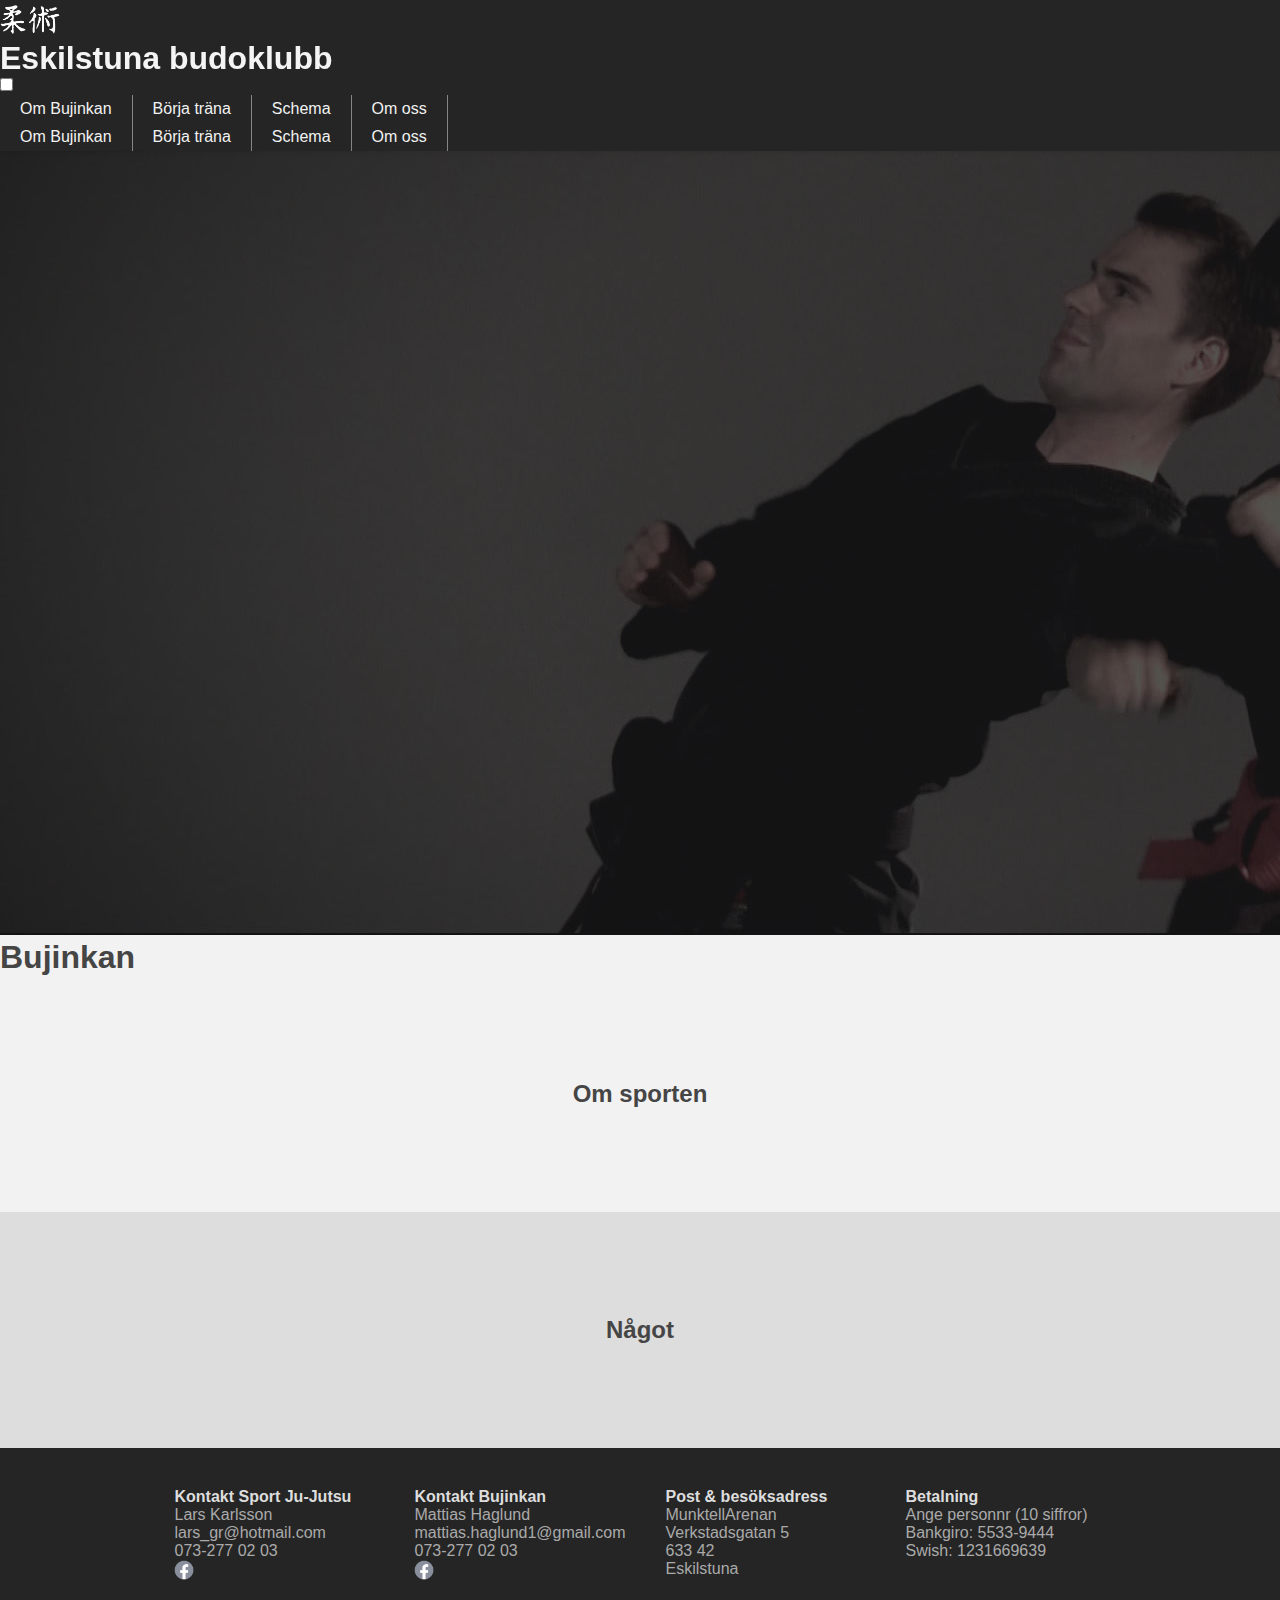
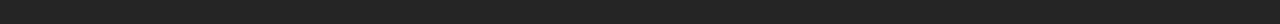
<file: bujinkan/bujinkan.html>
<!DOCTYPE html>
<html>
	<link rel="stylesheet" href="../css/styles.css">
	<link rel="stylesheet" href="../css/nav.css">
	<head>
		<meta charset="UTF-8">
		<meta name="format-detection" content="telephone=no">
		<title>Eskilstuna Budoklubb</title>
	</head>

	<body>
	  <div id="wrapper">
	  
	    <header id="header">
		  <a class="row" href="../index.html">
		    <img class="logo" src="../res/img/logo.png"/>
		    <h1>Eskilstuna budoklubb</h1>
		  </a>
		  
		  <nav class="navigation-top" role="navigation">
		    <div id="hamburger">
			
		      <!-- A fake / hidden checkbox is used as click reciever,
			  so you can use the :checked selector on it.-->
			  <input type="checkbox" />
			  
			  <!-- Hamburger is the span -->
		      <span></span>
		      <span></span>
		      <span></span>
			
			  <ul id="menu-mobile">        
		        <li><a class="active" href="#">Om Bujinkan</a></li>
		        <li><a href="börja-träna.html">Börja träna</a></li>
		        <li><a href="schema.html">Schema</a></li>
		        <li><a href="om-oss.html">Om oss</a></li>
		      </ul>
		    </div>
			
		    <div id="menu-desktop">
		      <ul>        
		        <li><a class="active" href="#">Om Bujinkan</a></li>
		        <li><a href="börja-träna.html">Börja träna</a></li>
		        <li><a href="schema.html">Schema</a></li>
		        <li><a href="om-oss.html">Om oss</a></li>
		      </ul>
		    </div>
		  </nav>
		</header>
		
		<section id="banner" class="header-margin">
		  <figure>
		    <img src="../res/img/bujinkan-dark.jpg"/>
			<figcaption>
			  <h1>Bujinkan</h1>
			</figcaption>
		  </figure>
		</section>

		<section class="style1">
		  <article class="content">
		    <div class="text">
		      <h2 class="center">Om sporten</h2>
		      <p></p>
			</div>
		  </article>
		</section>
		
		<section class="style2">
		  <article class="content">
		    <div class="text">
		      <h2 class="center">Något</h2>
		      <p></p>
			</div>
		  </article>
		</section>
		
		<footer>
		  <ul>
		    <li><h4>Kontakt Sport Ju-Jutsu</h4></li>
		    <li>Lars Karlsson</li>
		    <li>lars_gr@hotmail.com</li>
			<li>073-277 02 03</li>
		    <li><a href="https://www.facebook.com/groups/192006767501819/"><img src="../res/img/facebook.png" width=20px></a></li>
		  </ul>
		  <ul>
		    <li><h4>Kontakt Bujinkan</h4></li>
		    <li>Mattias Haglund</li>
		    <li>mattias.haglund1@gmail.com</li>
			<li>073-277 02 03</li>
		    <li><a href="https://www.facebook.com/BujinkanDojoEskilstuna/"><img src="../res/img/facebook.png" width=20px></a></li>
		  </ul>
		  <ul>
		    <li><h4>Post & besöksadress</h4></li>
		    <li>MunktellArenan</li>
			<li>Verkstadsgatan 5</li>
			<li>633 42</li>
			<li>Eskilstuna</li>
		  </ul>
		  <ul>
		    <li><h4>Betalning</h4></li>
		    <li>Ange personnr (10 siffror)</li>
		    <li>Bankgiro: 5533-9444</li>
		    <li>Swish: 1231669639</li>
		  </ul>
		</footer>
		
	  </div>
	</body>
</html>
</file>
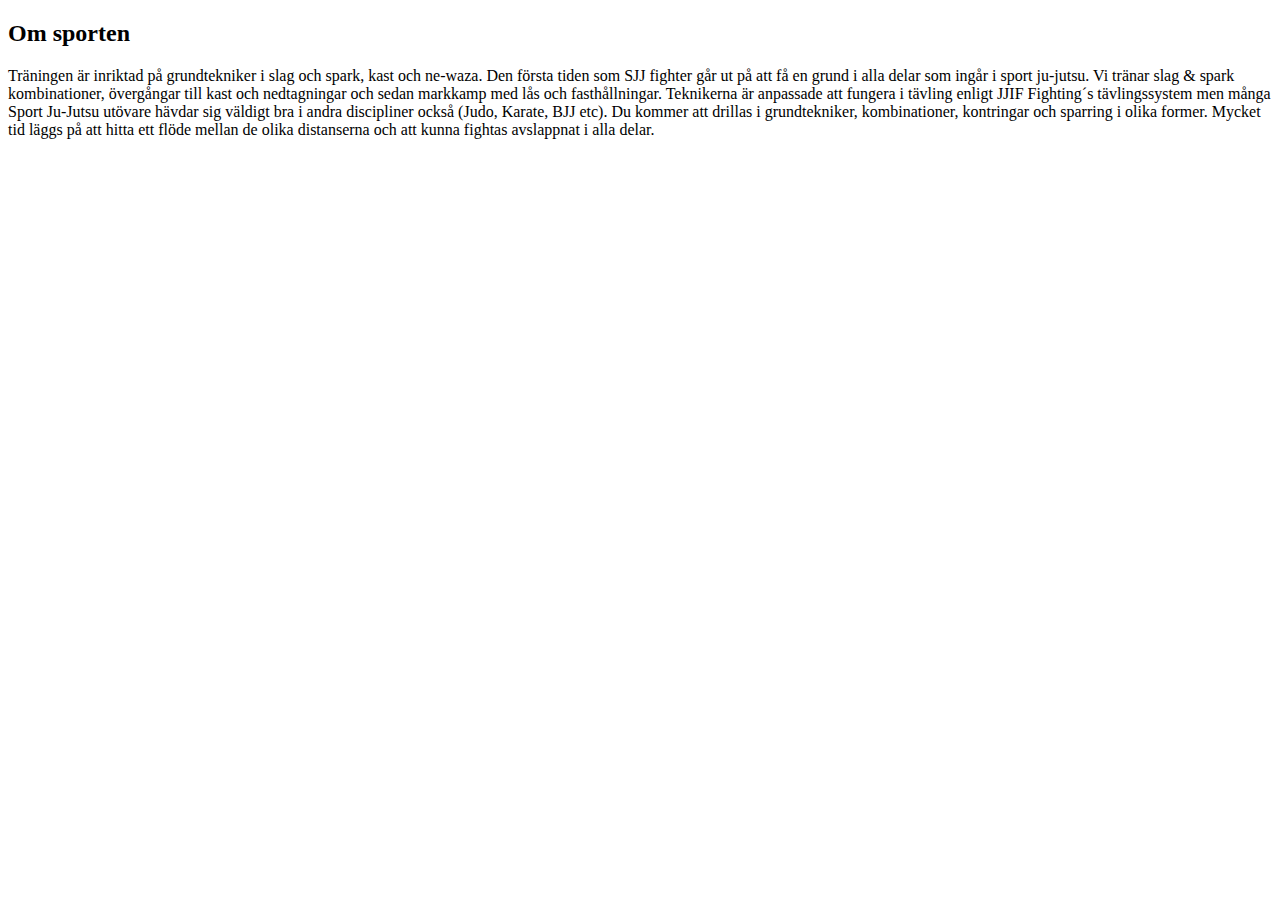
<file: includes/sjj-info.html>
<!DOCTYPE html>
<html>
  <h2 class="center">Om sporten</h2>
  <p class="center">Träningen är inriktad på grundtekniker i slag och spark, kast och ne-waza. Den första tiden som SJJ fighter går ut på att få en grund  i alla delar som ingår i sport ju-jutsu. Vi tränar slag & spark kombinationer, övergångar till kast och nedtagningar och sedan markkamp med lås och fasthållningar. Teknikerna är anpassade att fungera i tävling enligt JJIF Fighting´s tävlingssystem men många Sport Ju-Jutsu utövare hävdar sig väldigt bra i andra discipliner också (Judo, Karate, BJJ etc). Du kommer att drillas i grundtekniker, kombinationer, kontringar och sparring i olika former. Mycket tid läggs på att hitta ett flöde mellan de olika distanserna och att kunna fightas avslappnat i alla delar.</p>
</html>
</file>
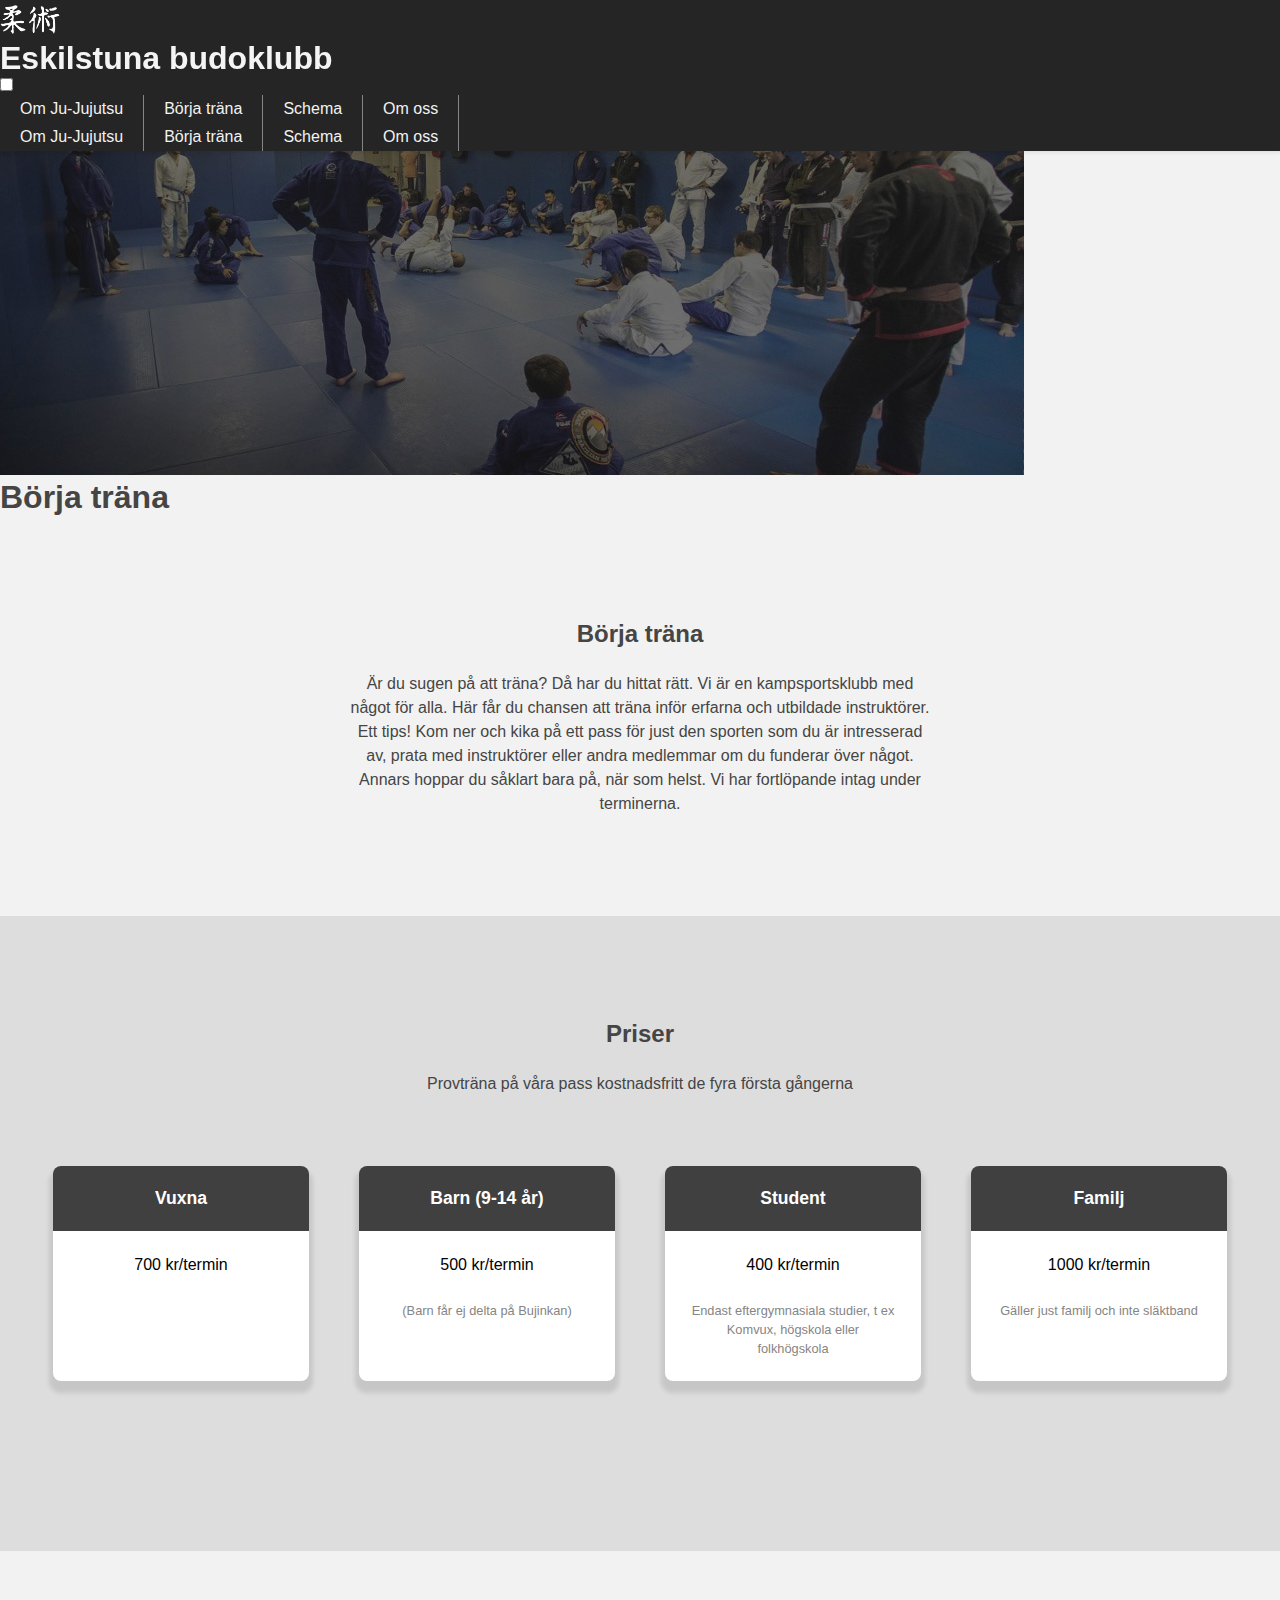
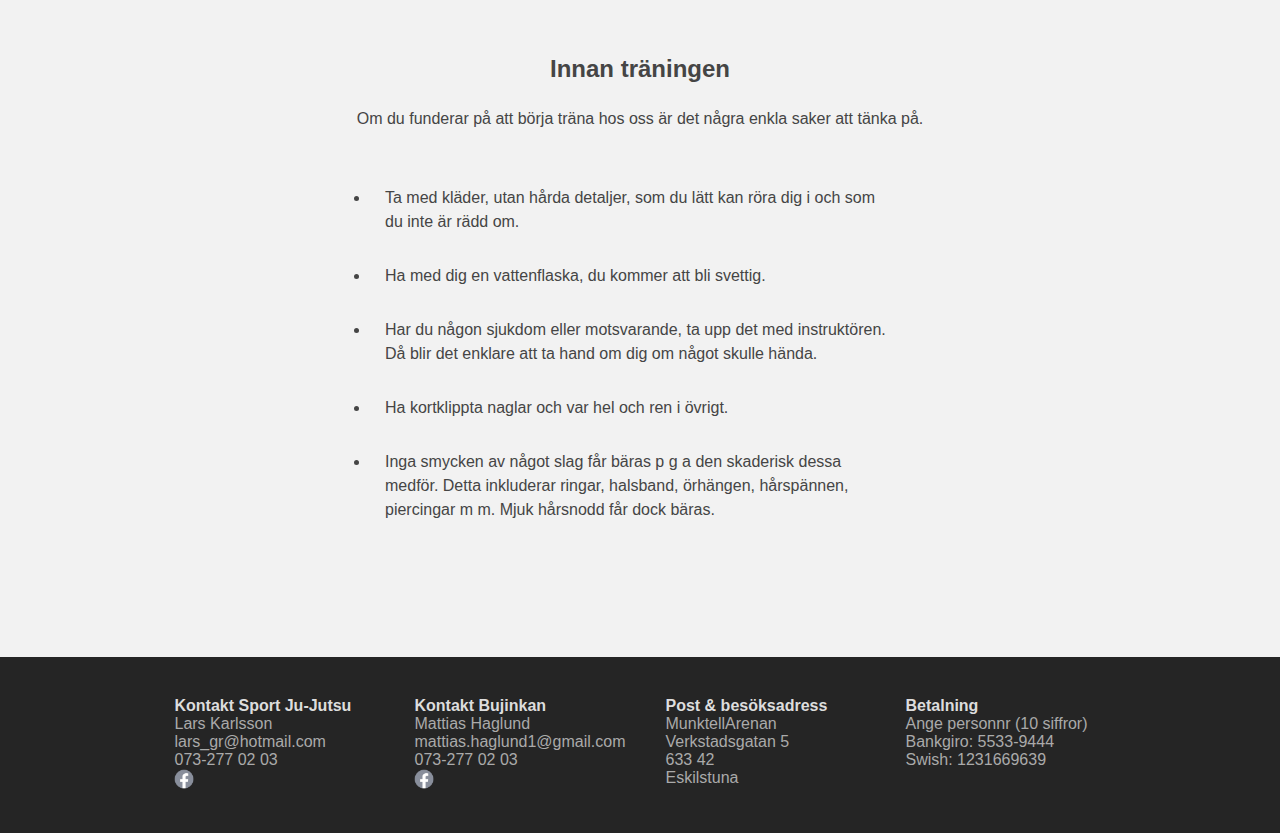
<file: sjj/börja-träna.html>
<!DOCTYPE html>
<html>
	<link rel="stylesheet" href="../css/styles.css">
	<link rel="stylesheet" href="../css/nav.css">
	<link rel="stylesheet" href="../css/price.css">
	<head>
		<meta charset="UTF-8">
		<meta name="format-detection" content="telephone=no">
		<title>Eskilstuna Budoklubb</title>
	</head>

	<body>
	  <div id="wrapper">
	  
	    <header id="header">
		  <a class="row" href="../index.html">
		    <img class="logo" src="../res/img/logo.png"/>
		    <h1>Eskilstuna budoklubb</h1>
		  </a>
		  
		  <nav class="navigation-top" role="navigation">
		    <div id="hamburger">
			
		      <!-- A fake / hidden checkbox is used as click reciever,
			  so you can use the :checked selector on it.-->
			  <input type="checkbox" />
			  
			  <!-- Hamburger is the span -->
		      <span></span>
		      <span></span>
		      <span></span>
			
			  <ul id="menu-mobile">        
		        <li><a href="sjj.html">Om Ju-Jujutsu</a></li>
		        <li><a class="active" href="#">Börja träna</a></li>
		        <li><a href="schema.html">Schema</a></li>
		        <li><a href="om-oss.html">Om oss</a></li>
		      </ul>
		    </div>
			
		    <div id="menu-desktop">
		      <ul>        
		        <li><a href="sjj.html">Om Ju-Jujutsu</a></li>
		        <li><a class="active" href="#">Börja träna</a></li>
		        <li><a href="schema.html">Schema</a></li>
		        <li><a href="om-oss.html">Om oss</a></li>
		      </ul>
		    </div>
		  </nav>
		</header>
		
		<section id="banner" class="header-margin">
		  <figure>
		    <img src="../res/img/class.jpg"/>
			<figcaption>
			  <h1>Börja träna</h1>
			</figcaption>
		  </figure>
		</section>
		
		
		<section class="style1">
		  <article class="content">
		    <div class="text">
		      <h2 class="center">Börja träna</h2>
		      <p class="center">Är du sugen på att träna? Då har du hittat rätt. Vi är en kampsportsklubb med något för alla. Här får du chansen att träna inför erfarna och utbildade instruktörer. Ett tips! Kom ner och kika på ett pass för just den sporten som du är intresserad av, prata med instruktörer eller andra medlemmar om du funderar över något. Annars hoppar du såklart bara på, när som helst. Vi har fortlöpande intag under terminerna.</p>
		    </div>
		  </article>
		</section>

		
		<section class="style2">
		  <article class="content">
		    <div class="text">
		      <h2 class="center">Priser</h2>
		      <p class="center">Provträna på våra pass kostnadsfritt de fyra första gångerna</p>
		    </div>
		  
		    <!-- Priser -->
		    <section id="price-area" class="col">
		      <article class="price">
		        <div class="price-header"><h3>Vuxna</h3></div>
			    <div class="price-text-grid">
			      <p>700 kr/termin</p>
			    </div>
		      </article>
		  		  
		      <article class="price">
		        <div class="price-header"><h3>Barn (9-14 år)</h3></div>
			    <div class="price-text-grid">
			      <p>500 kr/termin</p>
			      <p class="sub-p">(Barn får ej delta på Bujinkan)</p>
			    </div>
		      </article>
		  		  
		      <article class="price">
		        <div class="price-header"><h3>Student</h3></div>
			    <div class="price-text-grid">
			      <p>400 kr/termin</p>
			      <p class="sub-p">Endast eftergymnasiala studier, t ex Komvux, högskola eller folkhögskola</p>
			    </div>
		      </article>
		  		  
		      <article class="price">
		        <div class="price-header"><h3>Familj</h3></div>
			    <div class="price-text-grid">
			      <p>1000 kr/termin</p>
			      <p class="sub-p">Gäller just familj och inte släktband</p>
			    </div>
		      </article>
		    </section>
		  </article>
		</section>
		
		
		
		<section class="style1">
		  <article class="content">
		    <div class="text">
		      <h2 class="center">Innan träningen</h2>
		      <p class="center">Om du funderar på att börja träna hos oss är det några enkla saker att tänka på.</p>
			  <ul>
			    <li>Ta med kläder, utan hårda detaljer, som du lätt kan röra dig i och som du inte är rädd om.</li>
			    <li>Ha med dig en vattenflaska, du kommer att bli svettig.</li>
		        <li>Har du någon sjukdom eller motsvarande, ta upp det med instruktören. Då blir det enklare att ta hand om dig om något skulle hända.</li>
			    <li>Ha kortklippta naglar och var hel och ren i övrigt.</li>
			    <li>Inga smycken av något slag får bäras p g a den skaderisk dessa medför. Detta inkluderar ringar, halsband, örhängen, hårspännen, piercingar m m. Mjuk hårsnodd får dock bäras.</li>
			  </ul>
		    </div>
		  </article>
		</section>
		
		
		<footer>
		  <ul>
		    <li><h4>Kontakt Sport Ju-Jutsu</h4></li>
		    <li>Lars Karlsson</li>
		    <li>lars_gr@hotmail.com</li>
			<li>073-277 02 03</li>
		    <li><a href="https://www.facebook.com/groups/192006767501819/"><img src="../res/img/facebook.png" width=20px></a></li>
		  </ul>
		  <ul>
		    <li><h4>Kontakt Bujinkan</h4></li>
		    <li>Mattias Haglund</li>
		    <li>mattias.haglund1@gmail.com</li>
			<li>073-277 02 03</li>
		    <li><a href="https://www.facebook.com/BujinkanDojoEskilstuna/"><img src="../res/img/facebook.png" width=20px></a></li>
		  </ul>
		  <ul>
		    <li><h4>Post & besöksadress</h4></li>
		    <li>MunktellArenan</li>
			<li>Verkstadsgatan 5</li>
			<li>633 42</li>
			<li>Eskilstuna</li>
		  </ul>
		  <ul>
		    <li><h4>Betalning</h4></li>
		    <li>Ange personnr (10 siffror)</li>
		    <li>Bankgiro: 5533-9444</li>
		    <li>Swish: 1231669639</li>
		  </ul>
		</footer>
		
	  </div>
	</body>
</html>
</file>
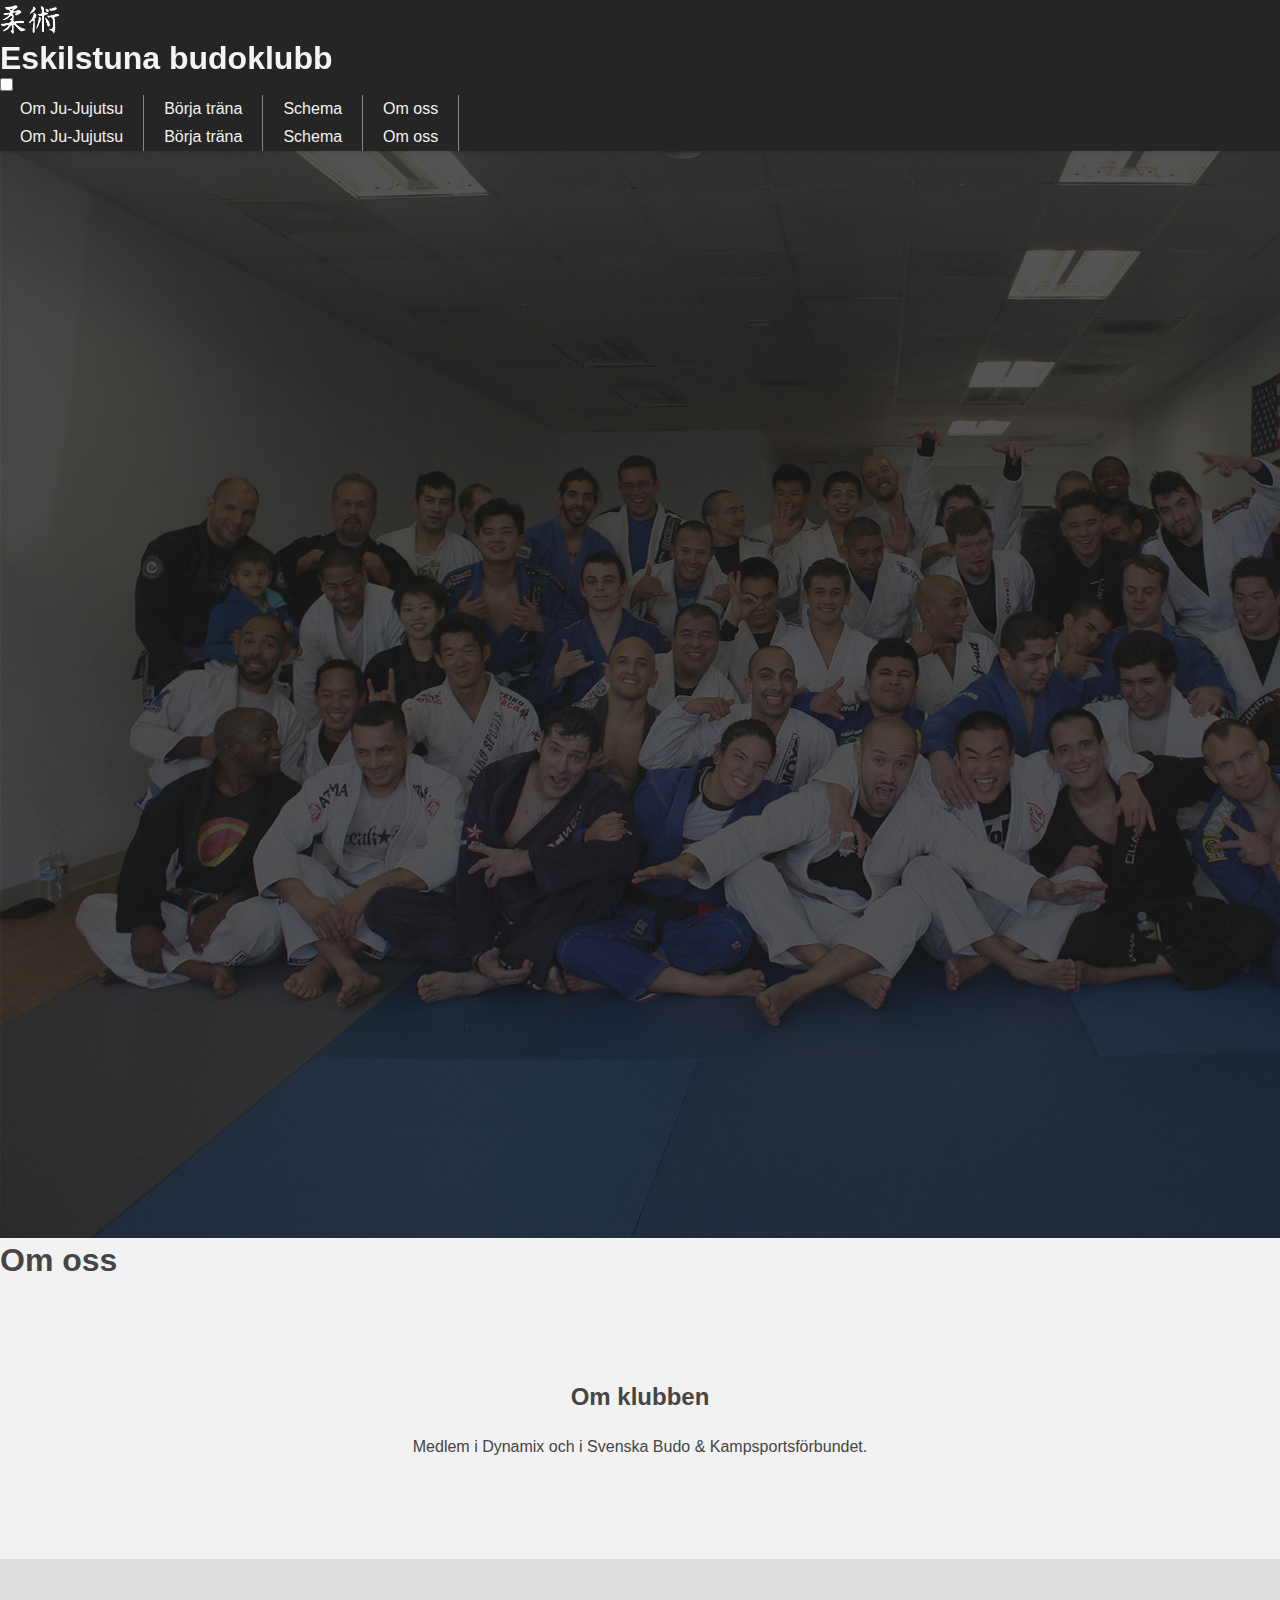
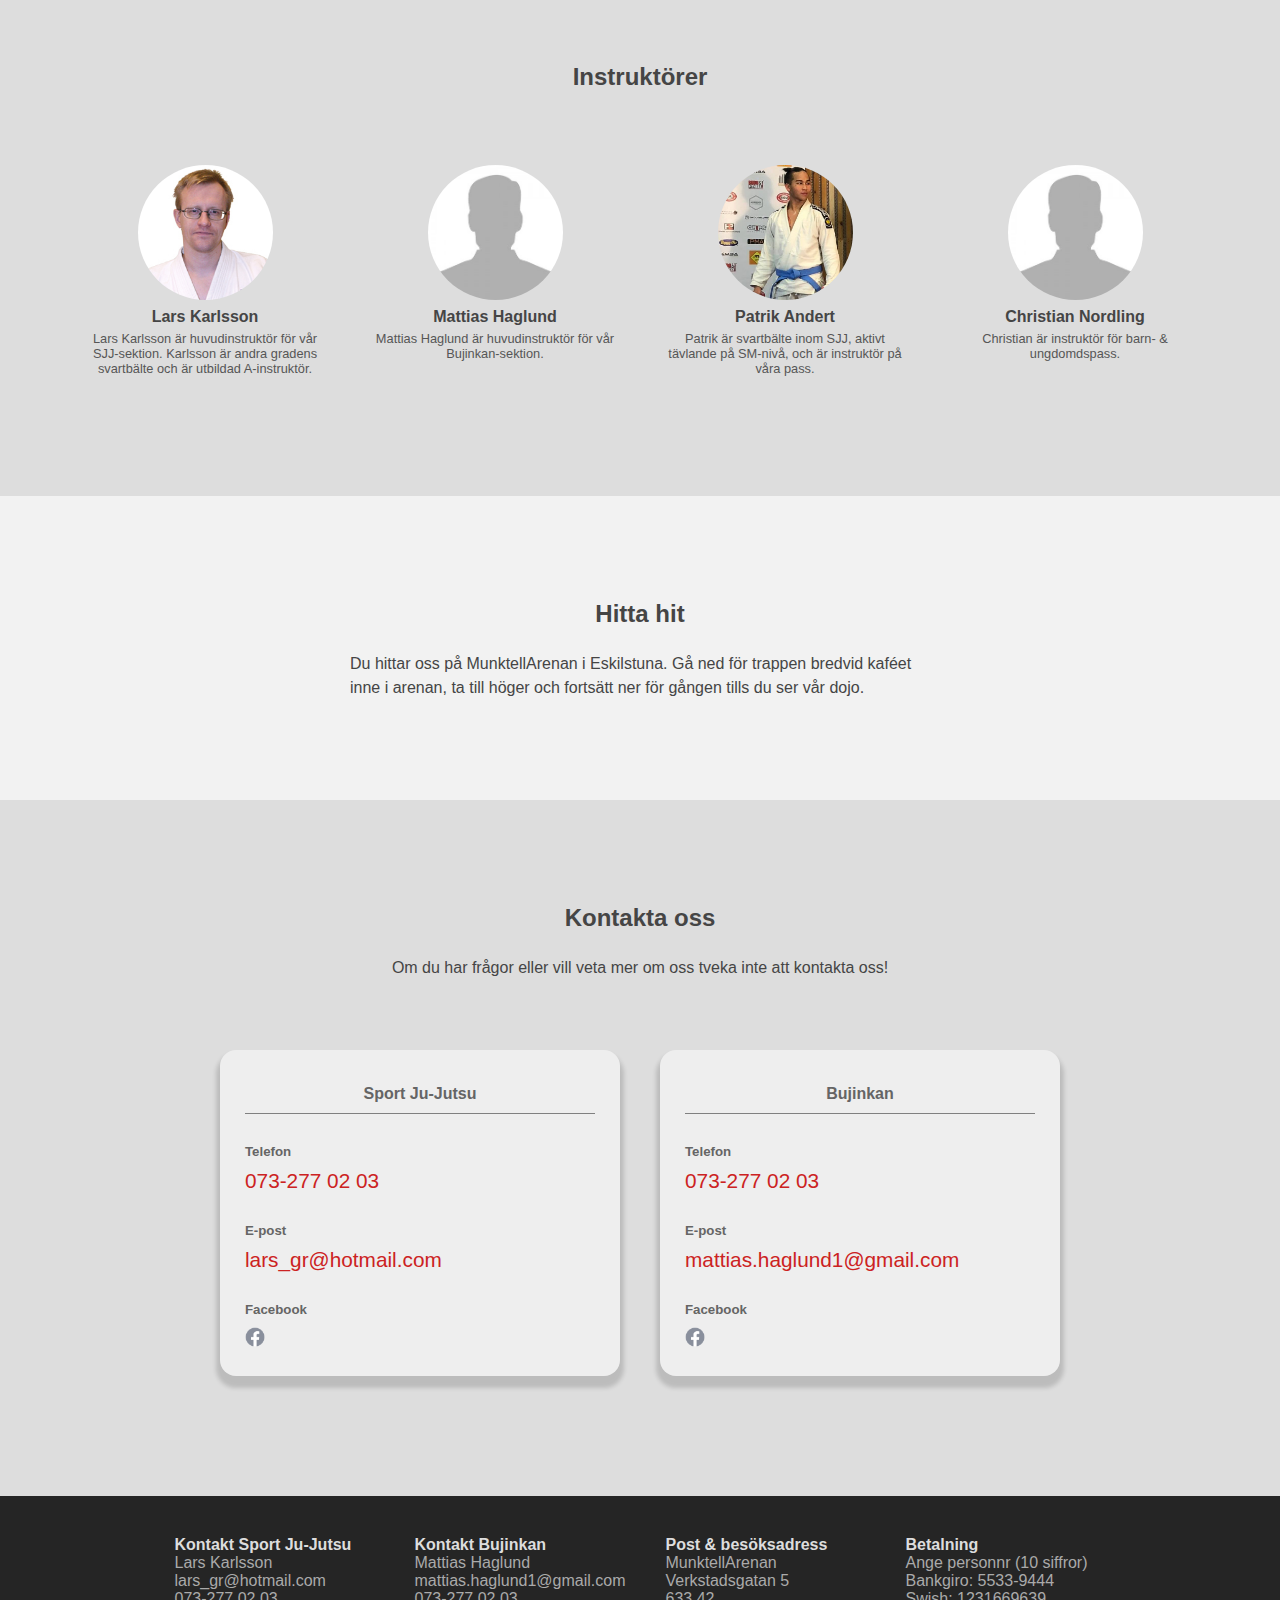
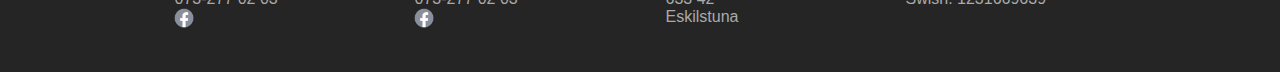
<file: sjj/om-oss.html>
<!DOCTYPE html>
<html>
	<link rel="stylesheet" href="../css/styles.css">
	<link rel="stylesheet" href="../css/nav.css">
	<link rel="stylesheet" href="../css/coach.css">
	<head>
		<meta charset="UTF-8">
		<meta name="format-detection" content="telephone=no">
		<title>Eskilstuna Budoklubb</title>
	</head>

	<body>
	  <div id="wrapper">
	  
	    <header id="header">
		  <a class="row" href="../index.html">
		    <img class="logo" src="../res/img/logo.png"/>
		    <h1>Eskilstuna budoklubb</h1>
		  </a>
		  
		  <nav class="navigation-top" role="navigation">
		    <div id="hamburger">
			
		      <!-- A fake / hidden checkbox is used as click reciever,
			  so you can use the :checked selector on it.-->
			  <input type="checkbox" />
			  
			  <!-- Hamburger is the span -->
		      <span></span>
		      <span></span>
		      <span></span>
			
			  <ul id="menu-mobile">        
		        <li><a href="sjj.html">Om Ju-Jujutsu</a></li>
		        <li><a href="börja-träna.html">Börja träna</a></li>
		        <li><a href="schema.html">Schema</a></li>
		        <li><a class="active" href="#">Om oss</a></li>
		      </ul>
		    </div>
			
		    <div id="menu-desktop">
		      <ul>        
		        <li><a href="sjj.html">Om Ju-Jujutsu</a></li>
		        <li><a href="börja-träna.html">Börja träna</a></li>
		        <li><a href="schema.html">Schema</a></li>
		        <li><a class="active" href="#">Om oss</a></li>
		      </ul>
		    </div>
		  </nav>
		</header>
		
		<section id="banner" class="header-margin">
		  <figure>
		    <img src="../res/img/grupp.jpg"/>
			<figcaption>
			  <h1>Om oss</h1>
			</figcaption>
		  </figure>
		</section>

		<section class="style1">
		  <article class="content">
		    <div class="text">
		      <h2 class="center">Om klubben</h2>
		      <p class="center">Medlem i Dynamix och i Svenska Budo & Kampsportsförbundet.</p>
		    </div>
		  </article>
		</section>
		
		<section class="style2">
		  <article class="content">
		    <div class="text">
		      <h2 class="center">Instruktörer</h2>
		    </div>
		  </article>
			  
		  <section class="col">
			  
		    <article class="coach">
			  <img src="../res/img/lars.jpg"/>
			  <h4>Lars Karlsson</h4>
			  <p>Lars Karlsson är huvudinstruktör för vår SJJ-sektion. Karlsson är andra gradens svartbälte och är utbildad A-instruktör.</p>
			</article>
							  
			<article class="coach">
			  <img src="../res/img/avatar.jpg"/>
			  <h4>Mattias Haglund</h4>
			  <p>Mattias Haglund är huvudinstruktör för vår Bujinkan-sektion.</p>
			</article>
							  
			<article class="coach">
			  <img src="../res/img/patrik.jpg"/>
			  <h4>Patrik Andert</h4>
			  <p>Patrik är svartbälte inom SJJ, aktivt tävlande på SM-nivå, och är instruktör på våra pass.</p>
			</article>
						  
			<article class="coach">
			  <img src="../res/img/avatar.jpg"/>
			  <h4>Christian Nordling</h4>
			  <p>Christian är instruktör för barn- & ungdomdspass.</p>
			</article>
				
		  </section>
			  
		</section>
		
		<section class="style1">
		  <article class="content">
		    <div class="text">
		      <h2 class="center">Hitta hit</h2>
		      <p>Du hittar oss på MunktellArenan i Eskilstuna. Gå ned för trappen bredvid kaféet inne i arenan, ta till höger och fortsätt ner för gången tills du ser vår dojo.</p>
		    </div>
		  </article>
		</section>
		
		
		<section class="style2">
		  <article class="content">
		  
		    <div class="text">
		      <h2 class="center">Kontakta oss</h2>
			  <p class="center">Om du har frågor eller vill veta mer om oss tveka inte att kontakta oss!</p>
			  <!--<h3 class="center">Sport Ju-Jutsu </h3>
			  <h4 class="center">Telefon</h4>
			  <p class="center">073-277 02 03</p>
			  <h4 class="center">E-post</h4>
			  <p class="center">lars_gr@hotmail.com</p>-->
		    </div>
			
			<div class="col">
			  <ul>
				<li><h4>Sport Ju-Jutsu</h4></li>
				<li><h5>Telefon</h5></li>
				<li><p>073-277 02 03</p></li>
				<li><h5>E-post</h5></li>
				<li><p>lars_gr@hotmail.com</p></li>
				<li><h5>Facebook</h5></li>
				<li><a href="https://www.facebook.com/groups/192006767501819/"><img src="../res/img/facebook.png" width=20px></a></li>
			  </ul>
			  <ul>
				<li><h4>Bujinkan</h4></li>
				<li><h5>Telefon</h5></li>
				<li><p>073-277 02 03</p></li>
				<li><h5>E-post</h5></li>
				<li><p>mattias.haglund1@gmail.com</p></li>
				<li><h5>Facebook</h5></li>
				<li><a href="https://www.facebook.com/BujinkanDojoEskilstuna/"><img src="../res/img/facebook.png" width=20px></a></li>
			  </ul>
			</div>
			
		  </article>
		</section>
		
		<footer>
		  <ul>
		    <li><h4>Kontakt Sport Ju-Jutsu</h4></li>
		    <li>Lars Karlsson</li>
		    <li>lars_gr@hotmail.com</li>
			<li>073-277 02 03</li>
		    <li><a href="https://www.facebook.com/groups/192006767501819/"><img src="../res/img/facebook.png" width=20px></a></li>
		  </ul>
		  <ul>
		    <li><h4>Kontakt Bujinkan</h4></li>
		    <li>Mattias Haglund</li>
		    <li>mattias.haglund1@gmail.com</li>
			<li>073-277 02 03</li>
		    <li><a href="https://www.facebook.com/BujinkanDojoEskilstuna/"><img src="../res/img/facebook.png" width=20px></a></li>
		  </ul>
		  <ul>
		    <li><h4>Post & besöksadress</h4></li>
		    <li>MunktellArenan</li>
			<li>Verkstadsgatan 5</li>
			<li>633 42</li>
			<li>Eskilstuna</li>
		  </ul>
		  <ul>
		    <li><h4>Betalning</h4></li>
		    <li>Ange personnr (10 siffror)</li>
		    <li>Bankgiro: 5533-9444</li>
		    <li>Swish: 1231669639</li>
		  </ul>
		</footer>
		
	  </div>
	</body>
</html>
</file>
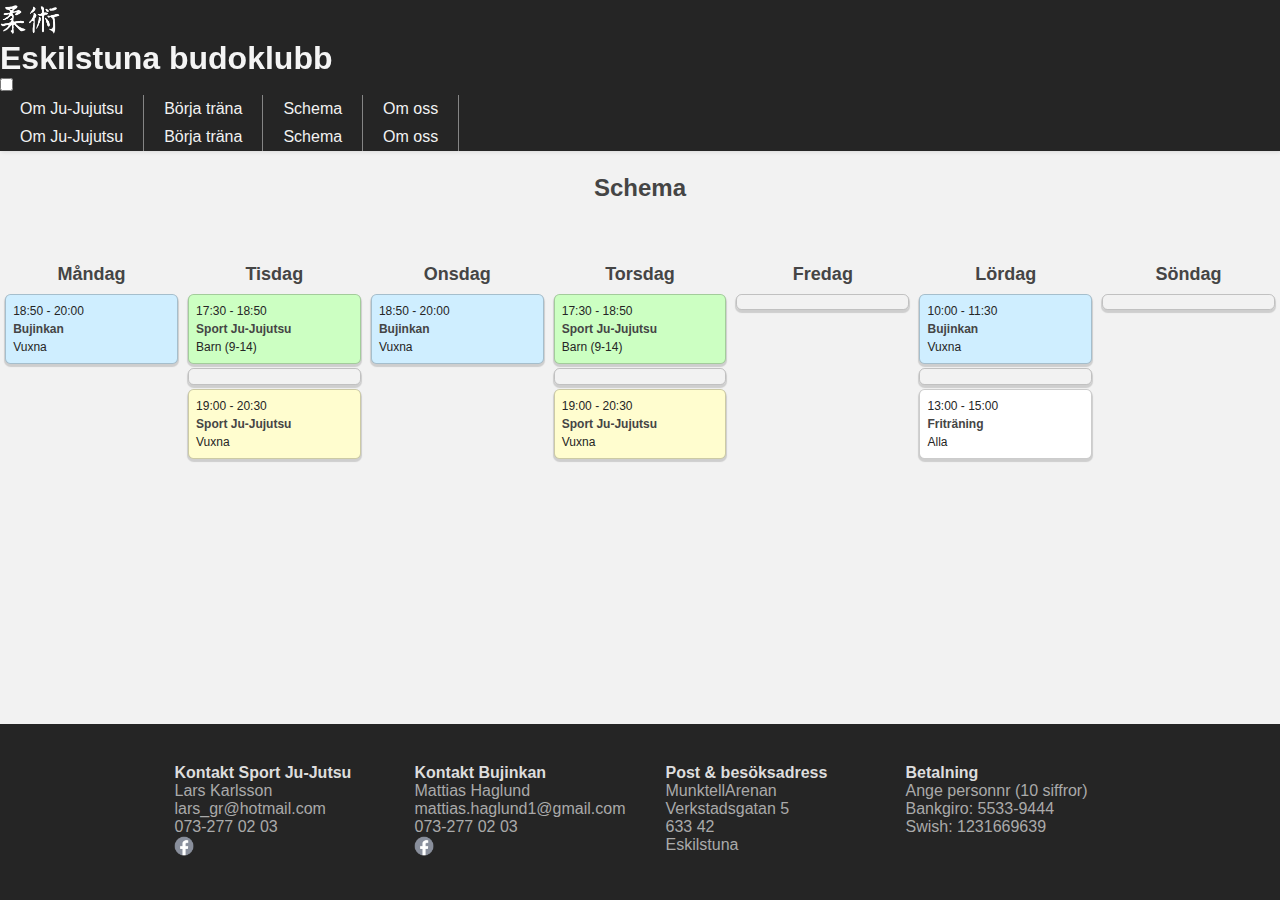
<file: sjj/schema.html>
<!DOCTYPE html>
<html>
	<link rel="stylesheet" href="../css/styles.css">
	<link rel="stylesheet" href="../css/nav.css">
	<link rel="stylesheet" href="../css/schema.css">
	<head>
		<meta charset="UTF-8">
		<meta name="format-detection" content="telephone=no">
		<title>Eskilstuna Budoklubb</title>
	</head>

	<body>
	  <div id="wrapper">
	  
	    <header id="header">
		  <a class="row" href="../index.html">
		    <img class="logo" src="../res/img/logo.png"/>
		    <h1>Eskilstuna budoklubb</h1>
		  </a>
		  
		  <nav class="navigation-top" role="navigation">
		    <div id="hamburger">
			
		      <!-- A fake / hidden checkbox is used as click reciever,
			  so you can use the :checked selector on it.-->
			  <input type="checkbox" />
			  
			  <!-- Hamburger is the span -->
		      <span></span>
		      <span></span>
		      <span></span>
			
			  <ul id="menu-mobile">        
		        <li><a href="sjj.html">Om Ju-Jujutsu</a></li>
		        <li><a href="börja-träna.html">Börja träna</a></li>
		        <li><a class="active" href="#">Schema</a></li>
		        <li><a href="om-oss.html">Om oss</a></li>
		      </ul>
		    </div>
			
		    <div id="menu-desktop">
		      <ul>        
		        <li><a href="sjj.html">Om Ju-Jujutsu</a></li>
		        <li><a href="börja-träna.html">Börja träna</a></li>
		        <li><a class="active" href="#">Schema</a></li>
		        <li><a href="om-oss.html">Om oss</a></li>
		      </ul>
		    </div>
		  </nav>
		</header>

	

		<section class="style1 header-margin">
		  <article class="content">
		  
		    <div class="text">
		      <h2 class="center">Schema</h2>
		    </div>
			
			<div class="flex-row">
			
			  <!-- Måndag -->
			  <div class="flex-column">
			    <h3>Måndag</h3>	
				<div class="training bujinkan">
				  <p>18:50 - 20:00</p>
				  <h4>Bujinkan</h4>
				  <p>Vuxna</p>
				</div>	
			  </div>
			  
			  <!-- Tisdag -->
			  <div class="flex-column">
			    <h3>Tisdag</h3>
				<div class="training child">
				  <p>17:30 - 18:50</p>
				  <h4>Sport Ju-Jujutsu</h4>
				  <p>Barn (9-14)</p>
				</div>	
				<div class="training"></div>
				<div class="training sjj">
				  <p>19:00 - 20:30</p>
				  <h4>Sport Ju-Jujutsu</h4>
				  <p>Vuxna</p>
				</div>
			  </div>
			  
			  <!-- Onsdag -->
			  <div class="flex-column">
			    <h3>Onsdag</h3>					
				<div class="training bujinkan">
				  <p>18:50 - 20:00</p>
				  <h4>Bujinkan</h4>
				  <p>Vuxna</p>
				</div>	
			  </div>
			  
			  <!-- Torsdag -->
			  <div class="flex-column">
			    <h3>Torsdag</h3>
				<div class="training child">
				  <p>17:30 - 18:50</p>
				  <h4>Sport Ju-Jujutsu</h4>
				  <p>Barn (9-14)</p>
				</div>	
				<div class="training"></div>
				<div class="training sjj">
				  <p>19:00 - 20:30</p>
				  <h4>Sport Ju-Jujutsu</h4>
				  <p>Vuxna</p>
				</div>
			  </div>
			  
			  <!-- Fredag -->
			  <div class="flex-column">
			    <h3>Fredag</h3>			
				<div class="training"></div>
			  </div>
			  
			  <!-- Lördag -->
			  <div class="flex-column">
			    <h3>Lördag</h3>		
				<div class="training bujinkan">
				  <p>10:00 - 11:30</p>
				  <h4>Bujinkan</h4>
				  <p>Vuxna</p>
				</div>			
				<div class="training"></div>		
				<div class="training free">
				  <p>13:00 - 15:00</p>
				  <h4>Friträning</h4>
				  <p>Alla</p>
				</div>	
			  </div>
			  
			  <!-- Söndag -->
			  <div class="flex-column">
			    <h3>Söndag</h3>						
				<div class="training"></div>	
			  </div>
			  
			</div>
			
		  </article>
		</section>
		
		
		<footer>
		  <ul>
		    <li><h4>Kontakt Sport Ju-Jutsu</h4></li>
		    <li>Lars Karlsson</li>
		    <li>lars_gr@hotmail.com</li>
			<li>073-277 02 03</li>
		    <li><a href="https://www.facebook.com/groups/192006767501819/"><img src="../res/img/facebook.png" width=20px></a></li>
		  </ul>
		  <ul>
		    <li><h4>Kontakt Bujinkan</h4></li>
		    <li>Mattias Haglund</li>
		    <li>mattias.haglund1@gmail.com</li>
			<li>073-277 02 03</li>
		    <li><a href="https://www.facebook.com/BujinkanDojoEskilstuna/"><img src="../res/img/facebook.png" width=20px></a></li>
		  </ul>
		  <ul>
		    <li><h4>Post & besöksadress</h4></li>
		    <li>MunktellArenan</li>
			<li>Verkstadsgatan 5</li>
			<li>633 42</li>
			<li>Eskilstuna</li>
		  </ul>
		  <ul>
		    <li><h4>Betalning</h4></li>
		    <li>Ange personnr (10 siffror)</li>
		    <li>Bankgiro: 5533-9444</li>
		    <li>Swish: 1231669639</li>
		  </ul>
		</footer>
		
	  </div>
	</body>
</html>
</file>
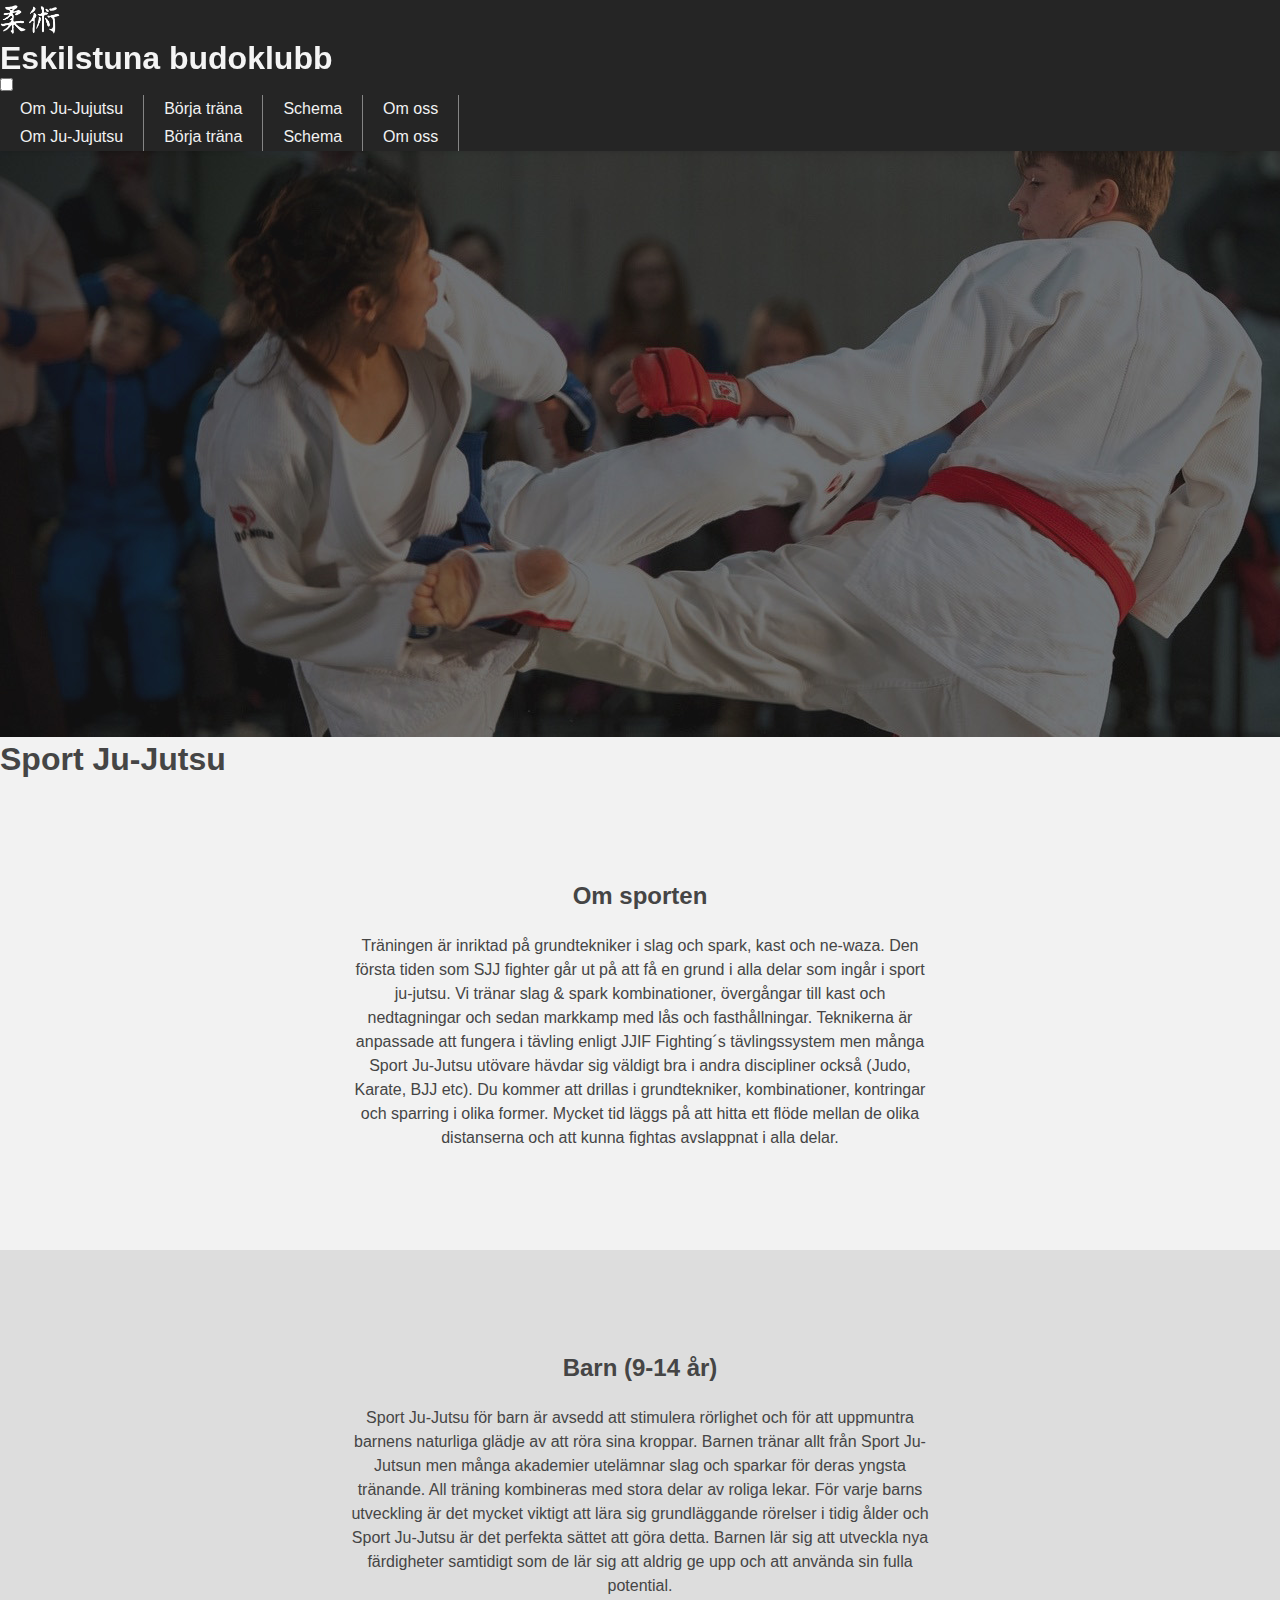
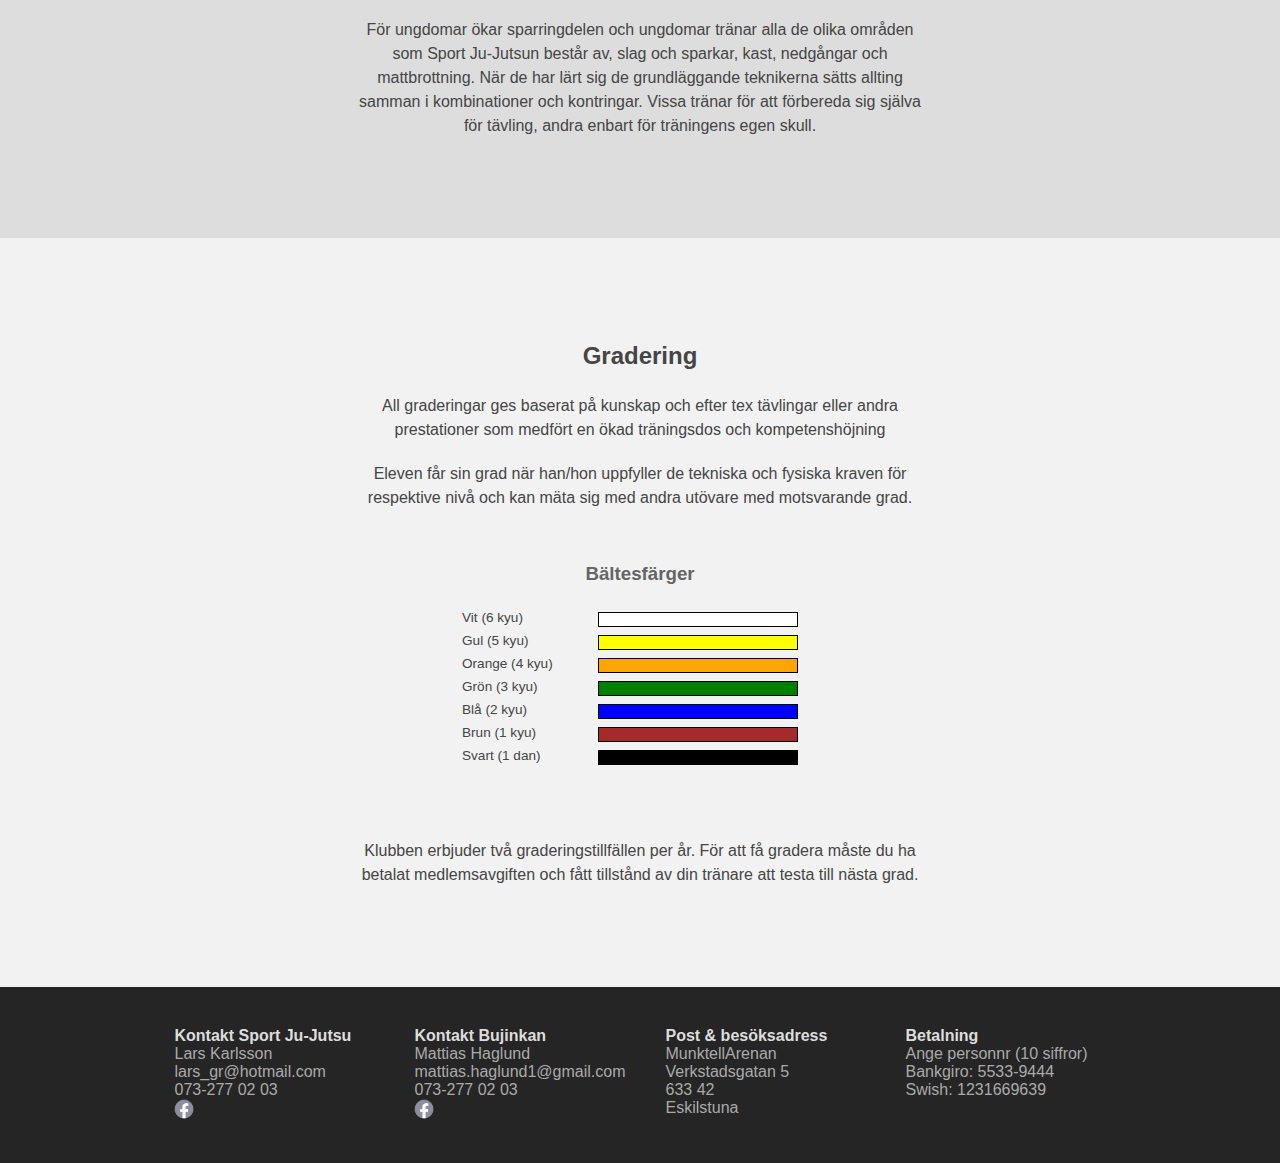
<file: sjj/sjj.html>
<!DOCTYPE html>
<html>
	<link rel="stylesheet" href="../css/styles.css">
	<link rel="stylesheet" href="../css/nav.css">
	<link rel="stylesheet" href="../css/belts.css">
	<head>
		<meta charset="UTF-8">
		<meta name="format-detection" content="telephone=no">
		<title>Eskilstuna Budoklubb</title>
	</head>

	<body>
	  <div id="wrapper">
	  
	    <header id="header">
		  <a class="row" href="../index.html">
		    <img class="logo" src="../res/img/logo.png"/>
		    <h1>Eskilstuna budoklubb</h1>
		  </a>
		  
		  <nav class="navigation-top" role="navigation">
		    <div id="hamburger">
			
		      <!-- A fake / hidden checkbox is used as click reciever,
			  so you can use the :checked selector on it.-->
			  <input type="checkbox" />
			  
			  <!-- Hamburger is the span -->
		      <span></span>
		      <span></span>
		      <span></span>
			
			  <ul id="menu-mobile">        
		        <li><a class="active" href="#">Om Ju-Jujutsu</a></li>
		        <li><a href="börja-träna.html">Börja träna</a></li>
		        <li><a href="schema.html">Schema</a></li>
		        <li><a href="om-oss.html">Om oss</a></li>
		      </ul>
		    </div>
			
		    <div id="menu-desktop">
		      <ul>        
		        <li><a class="active" href="#">Om Ju-Jujutsu</a></li>
		        <li><a href="börja-träna.html">Börja träna</a></li>
		        <li><a href="schema.html">Schema</a></li>
		        <li><a href="om-oss.html">Om oss</a></li>
		      </ul>
		    </div>
		  </nav>
		</header>
		
		<section id="banner" class="header-margin">
		  <figure>
		    <img src="../res/img/sportjujutsu-dark.jpg"/>
			<figcaption>
			  <h1>Sport Ju-Jutsu</h1>
			</figcaption>
		  </figure>
		</section>

		<section class="style1">
		  <article class="content">
		    <div class="text">
		      <h2 class="center">Om sporten</h2>
		      <p class="center">Träningen är inriktad på grundtekniker i slag och spark, kast och ne-waza. Den första tiden som SJJ fighter går ut på att få en grund  i alla delar som ingår i sport ju-jutsu. Vi tränar slag & spark kombinationer, övergångar till kast och nedtagningar och sedan markkamp med lås och fasthållningar. Teknikerna är anpassade att fungera i tävling enligt JJIF Fighting´s tävlingssystem men många Sport Ju-Jutsu utövare hävdar sig väldigt bra i andra discipliner också (Judo, Karate, BJJ etc). Du kommer att drillas i grundtekniker, kombinationer, kontringar och sparring i olika former. Mycket tid läggs på att hitta ett flöde mellan de olika distanserna och att kunna fightas avslappnat i alla delar.</p>
		    </div>
		  </article>
		</section>
		
		<section class="style2">
		  <article class="content">
		    <div class="text">
		      <h2 class="center">Barn (9-14 år)</h2>
		      <p class="center">Sport Ju-Jutsu för barn är avsedd att stimulera rörlighet och för att uppmuntra barnens naturliga glädje av att röra sina kroppar. Barnen tränar allt från Sport Ju-Jutsun men många akademier utelämnar slag och sparkar för deras yngsta tränande. All träning kombineras med stora delar av roliga lekar. För varje barns utveckling är det mycket viktigt att lära sig grundläggande rörelser i tidig ålder och Sport Ju-Jutsu är det perfekta sättet att göra detta. Barnen lär sig att utveckla nya färdigheter samtidigt som de lär sig att aldrig ge upp och att använda sin fulla potential.</p>
		      <p class="center">För ungdomar ökar sparringdelen och ungdomar tränar alla de olika områden som Sport Ju-Jutsun består av, slag och sparkar, kast, nedgångar och mattbrottning. När de har lärt sig de grundläggande teknikerna sätts allting samman i kombinationer och kontringar. Vissa tränar för att förbereda sig själva för tävling, andra enbart för träningens egen skull.</p>
		    </div>
		  </article>
		</section>
		
		<section class="style1">
		  <article class="content">
		    <div class="text">
		      <h2 class="center">Gradering</h2>
			  <p class="center">All graderingar ges baserat på kunskap och efter tex tävlingar eller andra prestationer som medfört en ökad träningsdos och kompetenshöjning</p>
			  <p class="center">Eleven får sin grad när han/hon uppfyller de tekniska och fysiska kraven för respektive nivå och kan mäta sig med andra utövare med motsvarande grad.</p>  
			</div>
			
			
			<h3 class="center">Bältesfärger</h3>
			<ul class="belts">
			  <li><p>Vit (6 kyu)</p><div class="belt white"></div></li>
			  <li><p>Gul (5 kyu)</p><div class="belt yellow"></div></li>
			  <li><p>Orange (4 kyu)</p><div class="belt orange"></div></li>
			  <li><p>Grön (3 kyu)</p><div class="belt green"></div></li>
			  <li><p>Blå (2 kyu)</p><div class="belt blue"></div></li>
			  <li><p>Brun (1 kyu)</p><div class="belt brown"></div></li>
			  <li><p>Svart (1 dan)</p><div class="belt black"></div></li>
			</ul>
			
			<div class="text">
			  <p class="center">Klubben erbjuder två graderingstillfällen per år. För att få gradera måste du ha betalat medlemsavgiften och fått tillstånd av din tränare att testa till nästa grad.</p>
		    </div>
			
			
		  </article>
		</section>
		
		<footer>
		  <ul>
		    <li><h4>Kontakt Sport Ju-Jutsu</h4></li>
		    <li>Lars Karlsson</li>
		    <li>lars_gr@hotmail.com</li>
			<li>073-277 02 03</li>
		    <li><a href="https://www.facebook.com/groups/192006767501819/"><img src="../res/img/facebook.png" width=20px></a></li>
		  </ul>
		  <ul>
		    <li><h4>Kontakt Bujinkan</h4></li>
		    <li>Mattias Haglund</li>
		    <li>mattias.haglund1@gmail.com</li>
			<li>073-277 02 03</li>
		    <li><a href="https://www.facebook.com/BujinkanDojoEskilstuna/"><img src="../res/img/facebook.png" width=20px></a></li>
		  </ul>
		  <ul>
		    <li><h4>Post & besöksadress</h4></li>
		    <li>MunktellArenan</li>
			<li>Verkstadsgatan 5</li>
			<li>633 42</li>
			<li>Eskilstuna</li>
		  </ul>
		  <ul>
		    <li><h4>Betalning</h4></li>
		    <li>Ange personnr (10 siffror)</li>
		    <li>Bankgiro: 5533-9444</li>
		    <li>Swish: 1231669639</li>
		  </ul>
		</footer>
		
	  </div>
	</body>
</html>
</file>
<file: css/styles.css>
/* Common styles */
*{
  box-sizing: border-box;
  padding: 0;
  margin: 0;
}

html {
  touch-action: manipulation;
  overflow-x: hidden;
  margin-right: calc(-1 * (100vw - 100%));
  height: 100%;

}

body {
  background-color: #f2f2f2;
  color: #454545;
  font-family: 'Montserrat', sans-serif;
  height: 100%;
}

a {
  text-decoration: none;
  color: #f2f2f2;
}

ul {
  list-style: none;
}

input, textarea, button, select, label, a {
  -webkit-tap-highlight-color: rgba(0,0,0,0);
}


.header-margin { margin-top: 70px; }
.header-index { margin-top: 30px; }


.banner {
  position: relative;
  text-align: center;
}

.banner > figure {
  max-height: 300px;
  overflow: hidden;
  position: relative;
  display: flex;
  align-items: center;
  justify-content: center;
}

.banner > figure > img {
  width: 100%;
}

.banner > figure > figcaption {
  position: absolute;
  top: 50%;
  left: 50%;
  transform: translate(-50%, -50%);
}

.banner > figure > figcaption > h1 {
  padding: .75rem;
  font-size: 2.2rem;
  text-align: center;
  color: white;
}

.content {
  max-width: 1300px;
  margin: 0 auto;
}

.content ul {
  display: flex;
  flex-wrap: wrap;
  align-items: center;
  list-style-type: disc;
  padding: 20px;
}
.content li {
  padding: 5px;
}

.content > .text > h2 { margin: 20px; }

.content > h3 { 
  width: 90%;
  max-width: 600px;
  margin: 0 auto;
  padding: 0 10px;
  line-height: 1.5em;
  color: #656565;
}

.text {
  width: 90%;
  max-width: 600px;
  margin: 50px auto;
  padding: 0 10px;
  line-height: 1.5;
  color: #454545;
}

.text img {
  display: block;
  margin: auto;
}

.text p {
  margin: 20px 0;
}

.text li {
  padding: 15px;
}

.text a { 
  color: #454545;
  text-decoration: underline; 
}


.center {
  text-align: center;
}

footer {
  background: #252525;
  color: white;
  display: flex;
  flex-wrap: wrap;
  justify-content: center;
  padding: 20px;
}

footer ul {
  display: flex;
  flex-direction: column;
  min-width: 200px;
  margin: 20px;
}

footer li {
  color: #aaaaaa;
}

footer p {
  font-size: 0.8em;
}

footer h4 {
  color: #dddddd;
}
  
footer img {
  width: 20px;
}

#wrapper {
  display: flex;
  height: 100%;
  flex-direction: column;
}

.style1 {
  background-color: #f2f2f2;
  width: 100%;
  padding: 50px 0;
  flex: 1;
}

.style2 {
  background-color: #dddddd;
  width: 100%;
  padding: 50px 0;
  flex: 1;
}

.height-full {
}

#intro
#kampsport {}
#begin-training {}
#begin-training-info {}
#before-training {}
#priser {}
#schema {}
#pris {}
#om-oss {}
#om-klubben {}
#instruktörer {}
#hitta-hit {}
#kontakt {}

#sjj { }
#bujinkan { } 


/* Header gets to big, fix */
/*@media screen and (max-width: 904px) {
  #menu-desktop {
    display: none;
  }
}*/

@media screen and (max-width: 1038px) {
  footer ul {
    min-width: 300px;
  }
}



@media screen and (max-width: 758px) {
  footer ul {   
    min-width: 200px;
	max-width: 200px;
  }
}

@media (orientation: landscape){ 
/* desktop/tablets, 99.9% of the time */
}


@media (orientation: portrait) { 
/* phones, 99.9% of the time */

  
  .header-margin { margin-top: 113px; }
  .header-index { margin-top: 135px; }
  /*.header-index { margin-top: 0px; }*/


  .banner > figure > figcaption > h1 { font-size: 4.2rem; padding: 0; }

  .text {
    max-width: 90%;
    line-height: 4em;
  }

  .text p {
    max-width: 100%;
    margin: 1em auto;
	font-size: 2.5em;
  }
  
  .text h2 {
	font-size: 4.5em;
  }
  
  .text ul {
	font-size: 2.5em;
  }
  
  .text li {
    padding: 45px 25px;
  }
  
  .content > h3 { 
    font-size: 3.25em;
  }
  
  footer {
    flex-direction: column;
	padding: 100px 0;
  }

  footer ul {
	font-size: 3rem;
    margin: 40px 0;
	margin-left: 15%;
  }
  
  footer img {
    width: 75px;
  }
  
  .height-full {
	min-height: 100vh;
    transition: min-height 1000s steps(1);
    display: flex;
    align-items: center;
  }
	
}
</file>
<file: css/nav.css>
/* header */

#header {
  background-color: #252525;
  box-shadow: 1px 1px 4px 0 rgba(0,0,0,.1);
  position: fixed;
  top: 0;
  width: 100vw;
  z-index: 3;
}

#header ul {
  margin: 0;
  padding: 0;
  list-style: none;
  overflow: hidden;
  background-color: #252525;
}

#header h1 {
  color: #f4f4f4;
  flex-shrink: 0;
  font-size: 3em;
}

#header img {
  max-width:100%;
  max-height:100%;
  width:auto;
  height: 100%;
  margin-right: 20px;
}

#header li a {
  display: block;
  padding: 50px 40px;
  border-right: 1px solid #858585;
  border-top: 1px solid #858585;
  text-decoration: none;
}

#header li a:hover,
#header .menu-btn:hover {
  background-color: #454545;
}


#header .logo {
  height: 60px;
  margin: 40px 60px;
  margin-right: 15px;
  text-decoration: none;
  display: flex;
  align-items: center;
  float: left;
}

/* menu */

#header #menu {
  clear: both;
  max-height: 0;
  transition: max-height .2s ease-out;
  font-size: 3em;
}


#header .menu-icon {
  cursor: pointer;
  display: inline-block;
  float: right;
  padding: 68px 60px;
  position: relative;
  user-select: none;
}

#header .menu-icon .navicon {
  background: #f4f4f4;
  display: block;
  height: 4px;
  position: relative;
  transition: background .2s ease-out;
  width: 64px;
}

#header .menu-icon .navicon:before,
#header .menu-icon .navicon:after {
  background: #f4f4f4;
  content: '';
  display: block;
  height: 100%;
  position: absolute;
  transition: all .2s ease-out;
  width: 100%;
}

#header .menu-icon .navicon:before {
  top: 16px;
}

#header .menu-icon .navicon:after {
  top: -16px;
}

/* menu btn */

#header .menu-btn {
  display: none;
}

#header .menu-btn:checked ~ #menu {
  max-height: 1000px;
}

#header .menu-btn:checked ~ .menu-icon .navicon {
  background: transparent;
}

#header .menu-btn:checked ~ .menu-icon .navicon:before {
  transform: rotate(-45deg);
}

#header .menu-btn:checked ~ .menu-icon .navicon:after {
  transform: rotate(45deg);
}

#header .menu-btn:checked ~ .menu-icon:not(.steps) .navicon:before,
#header .menu-btn:checked ~ .menu-icon:not(.steps) .navicon:after {
  top: 0;
}


@media (orientation: landscape) {
  #header h1 {
    font-size: 2em;
  }
  #header li {
    float: left;
  }
  #header li a {
    padding: 5px 20px;
	border-top: none;
  }
  #header #menu {
    clear: none;
    float: none;
    max-height: none;
	
	display: flex;
	justify-content: center;
    float: none;
	
	font-size: 1em;
  }
  #header .menu-icon {
    display: none;
  }
  
  #header .logo {
	justify-content: center;
    float: none;
	margin: 5px 0px;
    height: 30px;
  }
}
</file>
<file: css/price.css>
/*== Price ==*/
#price-area {
  margin-bottom: 100px;
}

#price-area > header {
  text-align: center;
  padding-bottom: 10px;
  line-height: 2em;
}

#price-area > header > h2 {
}

.col {
  display: flex;
  justify-content: center;
  flex-direction: row;
  flex-wrap: wrap;
  flex: 1;
}

.price {
  background-color: white;
  color: white;
  box-shadow: 0px 8px 4px 4px rgba(0, 0, 0, 0.1);
  border-radius: .5rem;
  min-width: 20%;
  max-width: 20%;
  margin: 20px 25px;
}


/*== Price header ==*/
.price-header { 
  background-color: #404040;
  border-top-left-radius: .5rem;
  border-top-right-radius: .5rem;
  text-align: center;
  padding: 10px;
}

.price-header > h3 {
  color: white;
  padding: .75rem;
  font-size: 1.1rem;
  width: 90%;
  margin: auto;
}


/*== Price content ==*/
.price-text-grid {
  margin: 10px auto;
  width: 90%;
  color: black;
  text-align: center;
}
.price-text-grid > p {
  padding: .75rem;
  line-height: 1.5em;
}
.price-text-grid > h3  {
  padding: .75rem;
  padding-bottom: 0;
  margin-top: 1em;
}
.price-text-grid > ul {
  display: flex;
  flex-direction: column;
  list-style-type: square;
  margin-left: 20px;
}
.price-text-grid > ul > li {
  margin: 0 20px;
  padding: 0;
  font-size: 1em;
}

.sub-p { font-size: 0.8em; color: #858585; }



@media screen and (max-width: 1001px) {
  .price {
    min-width: 400px;
    max-width: 400px;
  }
}

@media (orientation: portrait) { 
/* phones, 99.9% of the time */
  .col {
    flex-direction: column;
	align-content: center;
	margin: 0 auto;
	width: 75%;
  }
  
  .price {
    border-radius: 1.5rem;
    min-width: 100%;
    max-width: 100%;
    margin: 50px 25px;
  }
  
  /*== Price header ==*/
  .price-header { 
    border-top-left-radius: 1.5rem;
    border-top-right-radius: 1.5rem;
  }
  
  .price-header > h3 { font-size: 3rem; }
  .price-text-grid > p { font-size: 3rem; }
  .price-text-grid .sub-p { font-size: 1.5rem; }
}
</file>
<file: css/coach.css>
.coach {
  max-width: 250px;
  margin: 20px;
}

.coach > img {
  display:block;
  margin:auto;
  width: 135px;
  height: 135px;
  border-radius: 50%
}

.coach > h4 {
  text-align: center;
  padding-top: 0.5em;
  margin: 0;
}

.coach > p {
  margin: 0;
  font-size: 0.8em;
  color: #565656;
  margin-top: 5px;
  text-align: center;
}

.col {
  display: flex;
  justify-content: center;
  flex-direction: row;
  flex-wrap: wrap;
  flex: 1;
  margin-bottom: 50px;
}

.col > ul {
  list-style: none;
  background-color: #eee;
  border-radius: 1em;
  color: #656565;
  display: block;
  margin: 20px;
  min-width: 400px;
  max-width: 400px;
  box-shadow: 0px 8px 4px 4px rgba(0, 0, 0, 0.15);
}

.col > ul > li > h4 {
  border-bottom: 1px solid gray;
  padding: 10px;
  text-align: center;
}

.col > ul > li > h5 {
  padding-top: 20px;
}

.col > ul > li > p {
  font-size: 1.3em;
  color: #cc2222;
}



@media (orientation: portrait) { 
/* phones, 99.9% of the time */

  .col {
    flex-direction: column;
	align-items: center;
  }
  
  .coach {
    max-width: none;
    margin: 40px;
  }
  
  .coach > img {
    width: 270px;
    height: 270px;
  }
  
  .coach > h4 {
    font-size: 2.5em;
  }
  
  .coach > p {
    font-size: 1.8em;
  }
  
  
  .col > ul {
    overflow-wrap: break-word;
    min-width: none;
    max-width: none;
	width: 100%;
    border-radius: 2em;
  }
  
  .col > ul > li { margin: 20px 0; }
  .col > ul > li > h4 { font-size: 3.0em; }
  .col > ul > li > h5 { font-size: 1.5em; }
  .col > ul > li > p { font-size: 2.5em; }
  .col > ul > li > a > img { width: 100px; }
}
</file>
<file: css/schema.css>
.flex-row {
  display: flex;
  justify-content: center;
  flex-wrap: wrap;
  margin-bottom: 200px;
}

.flex-column {
  display: flex;
  flex-direction: column;
  font-size: 0.75em;
  line-height: 1.5em;
  min-width: 130px;
  flex: 1;
}

.flex-column > h3 {
  text-align: center;
  font-size: 1.5em;
  padding: 0.5em;
}

.training {
  border: 1px solid rgba(0,0,0,0.2);
  border-radius: .35rem;
  padding: 0.6em;
  margin: 2px 5px;
  box-shadow: 0px 2px 1px 1px rgba(0, 0, 0, 0.15);
}

.training > p { color: #252525; }
.bujinkan { background-color: #cfeeff; }
.sjj { background-color: #fffdcf; }
.child {background-color: #ccffc2; }
.free { background-color: #ffffff; }
.hide { background-color: #ffffff; opacity: 0.5; }
.empty {}
.time {}
.year {}

@media screen and (max-width: 911px), (orientation: portrait) {
  .flex-row {
	flex-direction: column;
	margin-bottom: 100px;
  }
  
  .flex-column {
    flex-direction: column;
	min-height: 150px;
	width: 90%;
	align-self: center;
	border-bottom: 1px solid #cccccc;
  }
  /*.flex-row {
	flex-direction: column;
	margin-bottom: 100px;
  }
  
  .flex-column {
    flex-direction: row;
	min-height: 150px;
	width: 90%;
	align-self: center;
	border-bottom: 1px solid #cccccc;
  }*/

  
  .flex-column > h3 {
	align-self: flex-start;
	font-size: 3.0em;
	margin-top: 1em;
  }
  
  .training {
    padding: 0.6em;
    margin: 5px 2px;
	font-size: 2.5em;
	line-height: 1.5em;
	display: flex;
	flex-wrap: wrap;
  }

  
  .training > h4 { flex: 0 0 50%; font-size: 1.5em; font-weight: 400; text-align: right; }
  .training .time { flex: 0 0 50%; font-size: 1.5em; font-weight: 700; color: #454545; }
  .training .year { font-size: 1.25em; margin-top: 10px;}
  
  .empty { display: none; }

}
</file>
<file: css/belts.css>
.belts {
  display: flex;
  flex-direction: column;
  justify-content: center;
  align-content: center;
  max-width: 400px;
}

ul.belts { 
  list-style: none;
  margin: 0 auto;
}

.belts > li { 
  display: flex;
  width: 100%;
  margin: 0; 
  padding: 2px; 
  font-size: 0.85em;
}

.belts > li > p {
  width: 120px;
}

.belt {
  border: 1px solid black;
  flex: 1;
  height: 15px;
  margin: 2px;
  margin-right: 20px;
  margin-left: auto;
  min-width: 0;
  max-width: 200px;
}

.white { background-color: #ffffff; }
.yellow { background-color: #ffff00; }
.orange { background-color: orange; }
.green { background-color: green; }
.blue { background-color: #0000ff; }
.brown { background-color: brown; }
.black { background-color: black; }

@media (orientation: portrait) { 
/* phones, 99.9% of the time */

  .belts {
    max-width: none;
	width: 75%;
  }
  
  .belt {
    flex: 1;
    height: 30px;
    min-width: none;
    max-width: none;
}

  .belts > li > p {
    font-size: 2.5em;
    width: 260px;
  }
}
</file>
